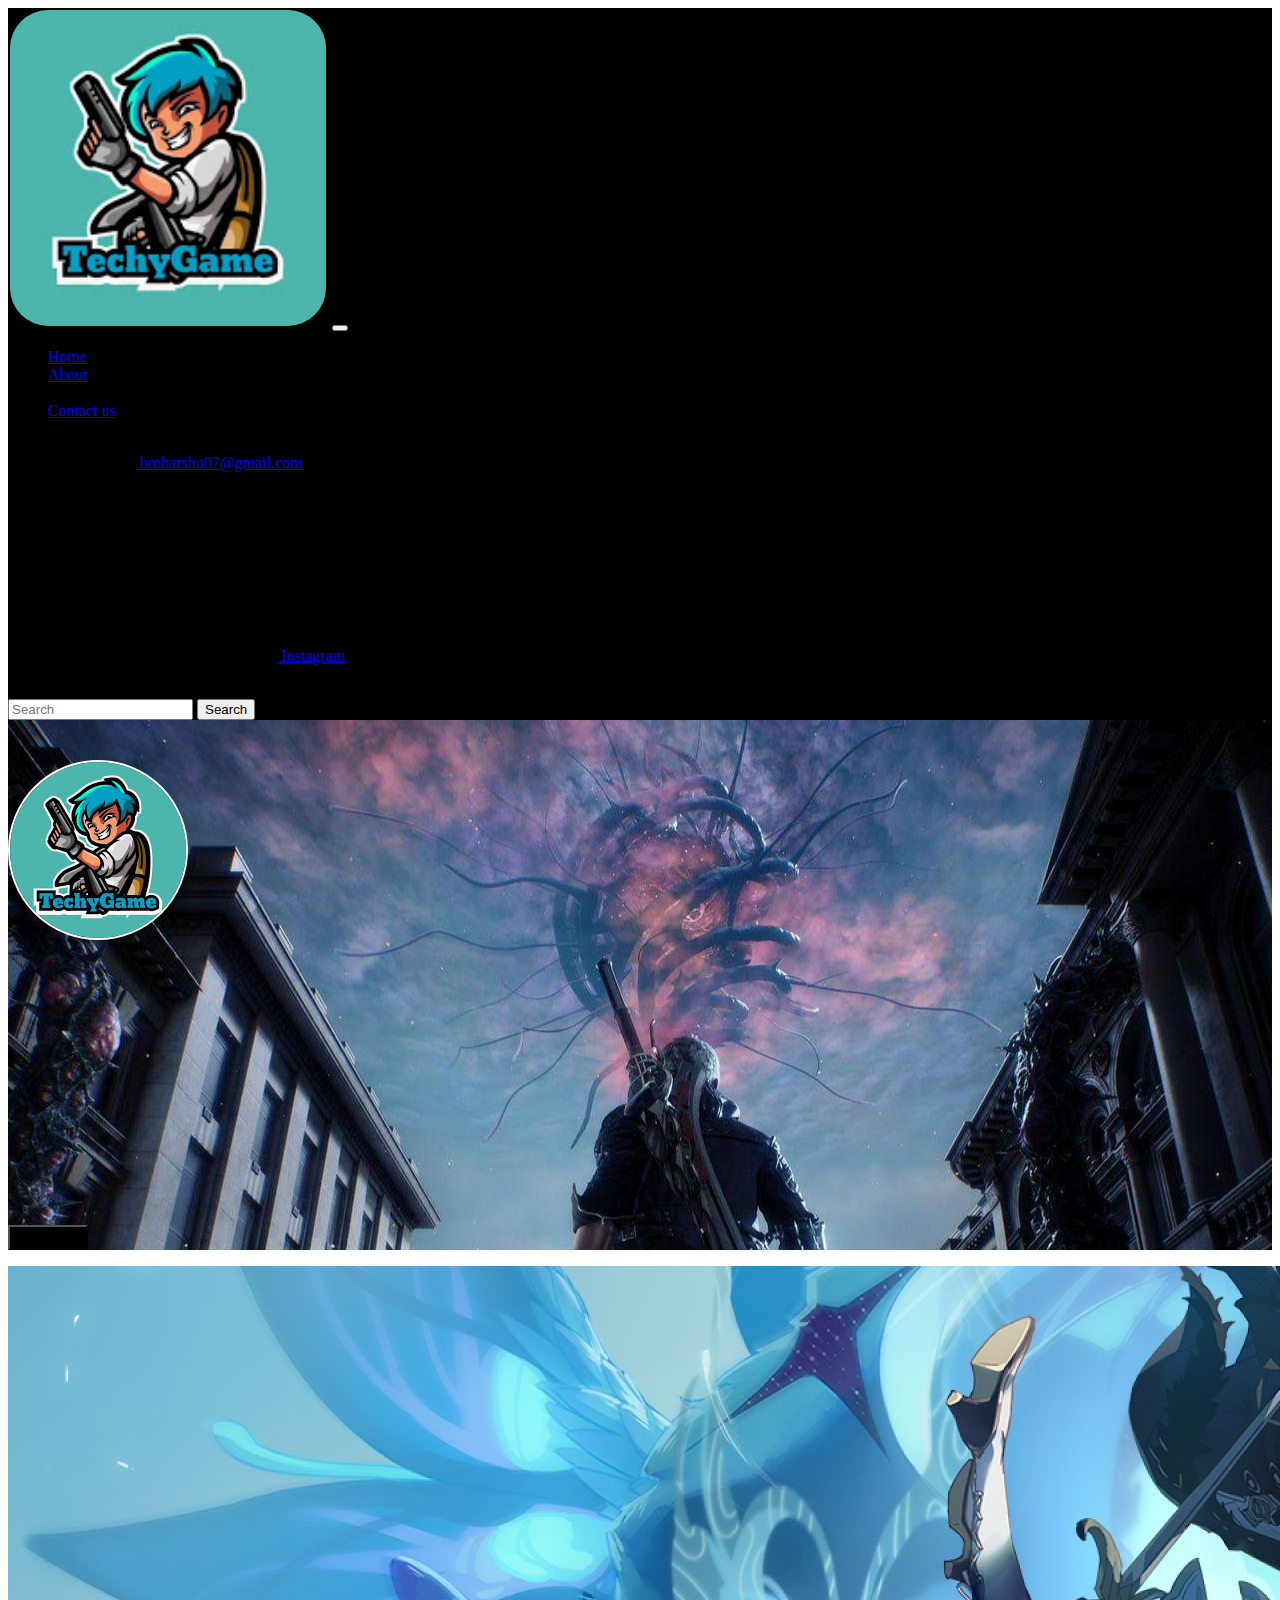
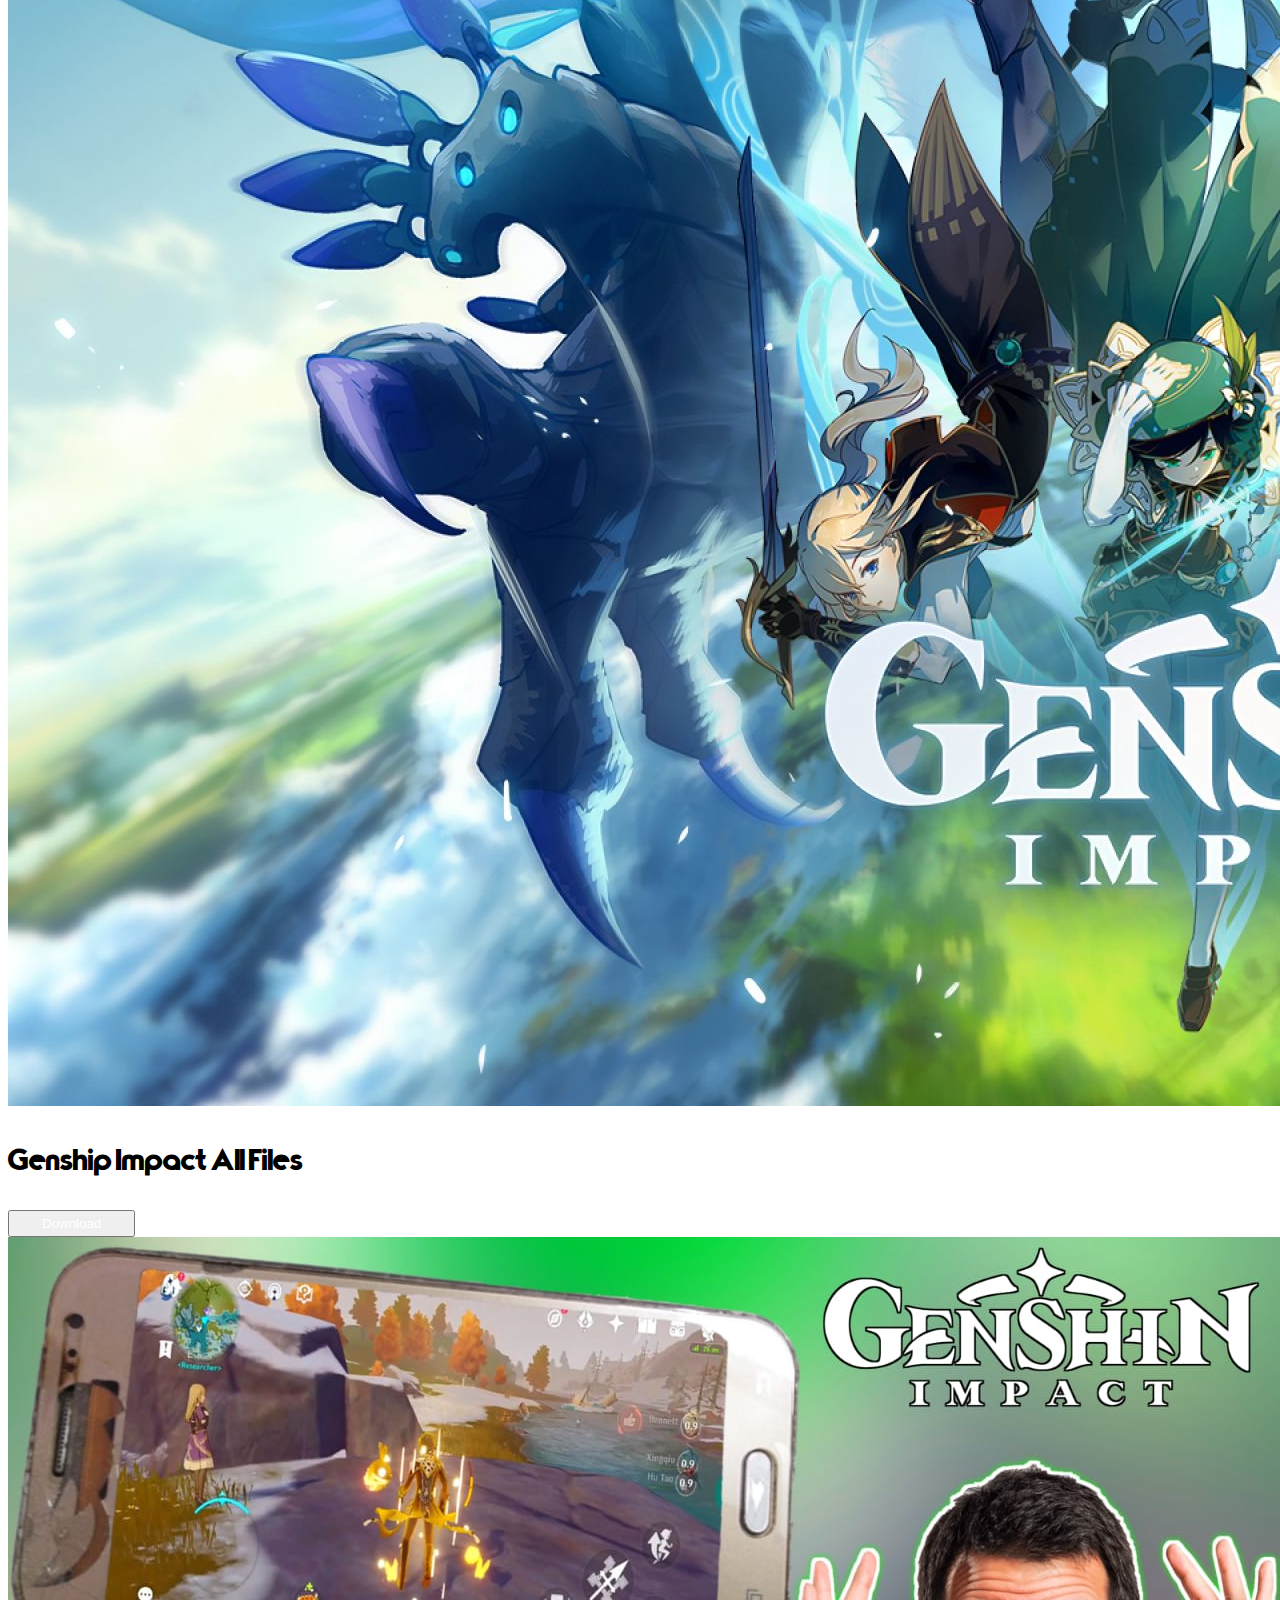
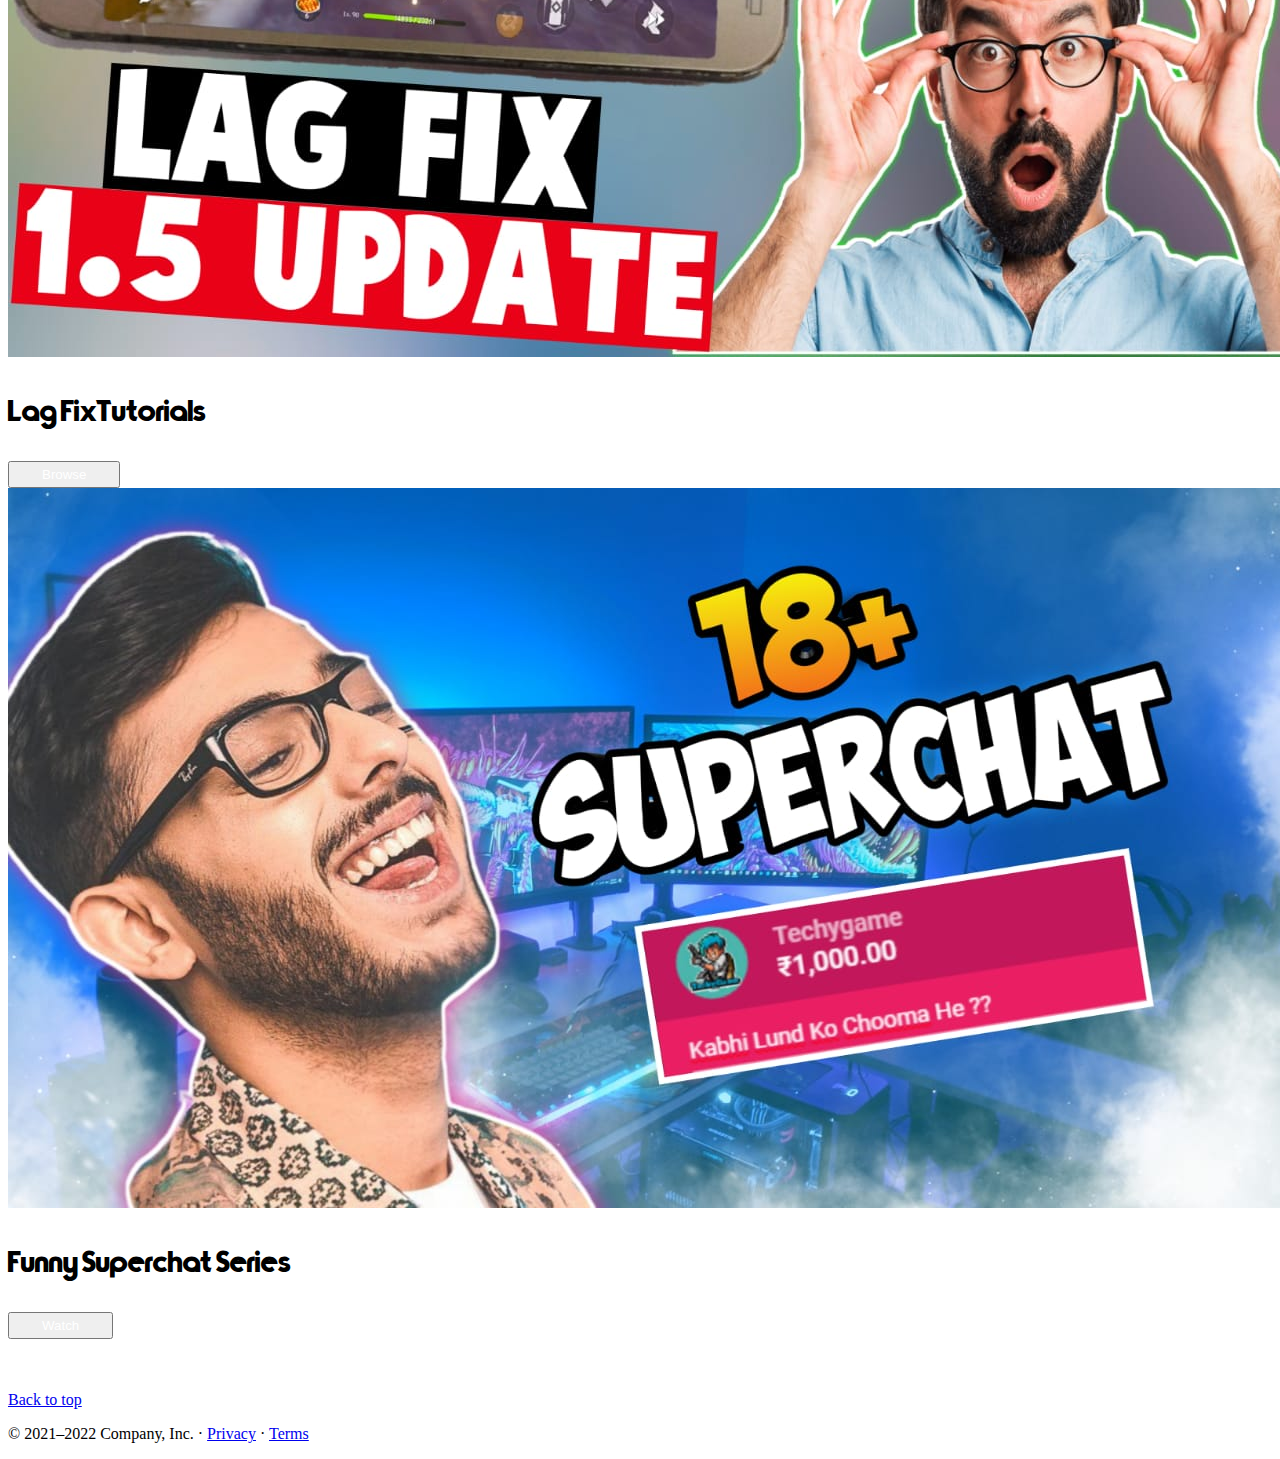
<file: index.html>
<!doctype html>
<html lang="en">

<head>
  <!-- Required meta tags -->
  <meta charset="utf-8">
  <meta name="viewport" content="width=device-width, initial-scale=1">

  <!-- Bootstrap CSS -->
  <link href="https://cdn.jsdelivr.net/npm/bootstrap@5.0.1/dist/css/bootstrap.min.css" rel="stylesheet"
    integrity="sha384-+0n0xVW2eSR5OomGNYDnhzAbDsOXxcvSN1TPprVMTNDbiYZCxYbOOl7+AMvyTG2x" crossorigin="anonymous">
  <link rel="stylesheet" href="tech.css">

  <title>Techygame</title>
  <style>




  </style>
</head>

<body>
  <nav class="navbar fixed-top navbar-expand-lg navbar-dark">
    <div class="container-fluid">
      <a class="navbar-brand " href="#"><img src="techlogo.jpg" alt=""
          style="width: 25%; height: auto; border: 2px solid black;border-radius: 40px;"></a>
      <button class="navbar-toggler" type="button" data-bs-toggle="collapse" data-bs-target="#navbarSupportedContent"
        aria-controls="navbarSupportedContent" aria-expanded="false" aria-label="Toggle navigation">
        <span class="navbar-toggler-icon"></span>
      </button>
      <div class="collapse navbar-collapse" id="navbarSupportedContent">
        <ul class="navbar-nav me-auto mb-2 mb-lg-0 h4">
          <li class="nav-item">
            <a class="nav-link active" aria-current="page" href="#">Home</a>
          </li>
          <li class="nav-item">
            <a class="nav-link" href="about.html">About</a>
          </li>
          <li class="nav-item">
            <a class="nav-link" href="#"></a>
          </li>
          <li class="nav-item dropdown">
            <a class="nav-link dropdown-toggle" href="#" id="navbarDropdown" role="button" data-bs-toggle="dropdown"
              aria-expanded="false">Contact us

            </a>
            <ul class="dropdown-menu" aria-labelledby="navbarDropdown">
              <li><a class="dropdown-item" href="#"><img src="gmail.png" alt="gmail"> broharshu07@gmail.com</a></li>
              <li><a class="dropdown-item" href="https://www.instagram.com/techygame212/"><img src="instagram.svg" alt="insta" style="width: 16%;"> Instagram</a></li>

              <li><a class="dropdown-item" href="#"></a></li>
            </ul>
          </li>

        </ul>
        <form class="d-flex">
          <input class="form-control me-2" type="search" placeholder="Search" aria-label="Search">
          <button class="btn btn-outline-success" type="submit">Search</button>
        </form>
      </div>
    </div>
  </nav>

  <!-- Jumbotron -->
  <div class="bg-image p-5 text-center shadow-1-strong rounded mb-5 text-white lemon">
    <img src="techlogo.jpg" alt="logo" style="margin-top: 40px;border: 2px solid white;border-radius: 100px;">
    <h1 class="mb-3 h2"></h1>

    <button type="button" class="btn btn-outline-danger pea" style="margin-top: 259px;background:black;">
      <svg xmlns="http://www.w3.org/2000/svg" width="16" height="16" fill="currentColor" class="bi bi-youtube"
        viewBox="0 0 16 16">
        <path
          d="M8.051 1.999h.089c.822.003 4.987.033 6.11.335a2.01 2.01 0 0 1 1.415 1.42c.101.38.172.883.22 1.402l.01.104.022.26.008.104c.065.914.073 1.77.074 1.957v.075c-.001.194-.01 1.108-.082 2.06l-.008.105-.009.104c-.05.572-.124 1.14-.235 1.558a2.007 2.007 0 0 1-1.415 1.42c-1.16.312-5.569.334-6.18.335h-.142c-.309 0-1.587-.006-2.927-.052l-.17-.006-.087-.004-.171-.007-.171-.007c-1.11-.049-2.167-.128-2.654-.26a2.007 2.007 0 0 1-1.415-1.419c-.111-.417-.185-.986-.235-1.558L.09 9.82l-.008-.104A31.4 31.4 0 0 1 0 7.68v-.123c.002-.215.01-.958.064-1.778l.007-.103.003-.052.008-.104.022-.26.01-.104c.048-.519.119-1.023.22-1.402a2.007 2.007 0 0 1 1.415-1.42c.487-.13 1.544-.21 2.654-.26l.17-.007.172-.006.086-.003.171-.007A99.788 99.788 0 0 1 7.858 2h.193zM6.4 5.209v4.818l4.157-2.408L6.4 5.209z">
        </path>
      </svg><a href="https://www.youtube.com/channel/UCTXOh9XJdQehwGWTOVysMhg/featured">Youtube</a>
    </button>

    <p>

    </p>
  </div>
  <!-- Jumbotron -->
  <div class="container">

    <div class="row row-cols-1 row-cols-sm-2 row-cols-md-3 g-3">
      <div class="col">
        <div class="card text-white bg-dark shadow-sm">
          <img class="bd-placeholder-img card-img-top" src="gen.jpg" alt="error">

          <div class="card-body venom">
            <p class="card-text text-center">Genship Impact All Files</p>
            <div class="d-flex justify-content-center align-items-center">
              <div class="btn-group">
                <button type="button" class="btn btn-danger btn-sm btn-outline-light nemo"><a href="https://www.mediafire.com/file/hassau2xj157644/Genshin_Impact_Super_Smooth.7z/file">Download</a></button>

              </div>
              <small class="text-muted"></small>
            </div>
          </div>
        </div>
      </div>

      <div class="col">
        <div class="card text-white bg-dark  shadow-sm">
          <img class="bd-placeholder-img card-img-top" src="melon.jpg" alt="errroe">


          <div class="card-body venom">
            <p class="card-text text-center">Lag Fix Tutorials</p>
            <div class="d-flex justify-content-center align-items-center">
              <div class="btn-group">
                <button type="button" class="btn btn-danger btn-sm btn-outline-light nemo"><a href="https://youtube.com/playlist?list=PLGuz89RqQgoh26BsjbzugXJwNNgYGcQ-K">Browse</a></button>

              </div>
              <small class="text-muted"></small>
            </div>
          </div>
        </div>
      </div>
      <div class="col">
        <div class="card text-white bg-dark  shadow-sm">
          <img class="bd-placeholder-img card-img-top" src="jelon.jpg" alt="erroe">


          <div class="card-body venom">
            <p class="card-text text-center">Funny Superchat Series</p>
            <div class="d-flex justify-content-center align-items-center">
              <div class="btn-group">
                <button type="button" class="btn btn-danger btn-sm btn-outline-light nemo"><a href="https://youtube.com/playlist?list=PLGuz89RqQgogeak5-QZ-q2XbgqsQSsv-N">Watch</a></button>

              </div>
              <small class="text-muted"></small>
            </div>
          </div>
        </div>
      </div>


    </div>
  </div>






  <br><br>

  <!-- footer -->
  <footer class="container">
    <p class="float-end"><a href="#">Back to top</a></p>
    <p>© 2021–2022 Company, Inc. · <a href="#">Privacy</a> · <a href="#">Terms</a></p>
  </footer>
  <!-- footer -->






  <!-- Optional JavaScript; choose one of the two! -->

  <!-- Option 1: Bootstrap Bundle with Popper -->
  <script src="https://cdn.jsdelivr.net/npm/bootstrap@5.0.1/dist/js/bootstrap.bundle.min.js"
    integrity="sha384-gtEjrD/SeCtmISkJkNUaaKMoLD0//ElJ19smozuHV6z3Iehds+3Ulb9Bn9Plx0x4"
    crossorigin="anonymous"></script>

  <!-- Option 2: Separate Popper and Bootstrap JS -->
  <!--
    <script src="https://cdn.jsdelivr.net/npm/@popperjs/core@2.9.2/dist/umd/popper.min.js" integrity="sha384-IQsoLXl5PILFhosVNubq5LC7Qb9DXgDA9i+tQ8Zj3iwWAwPtgFTxbJ8NT4GN1R8p" crossorigin="anonymous"></script>
    <script src="https://cdn.jsdelivr.net/npm/bootstrap@5.0.1/dist/js/bootstrap.min.js" integrity="sha384-Atwg2Pkwv9vp0ygtn1JAojH0nYbwNJLPhwyoVbhoPwBhjQPR5VtM2+xf0Uwh9KtT" crossorigin="anonymous"></script>
    -->
</body>

</html>
</file>
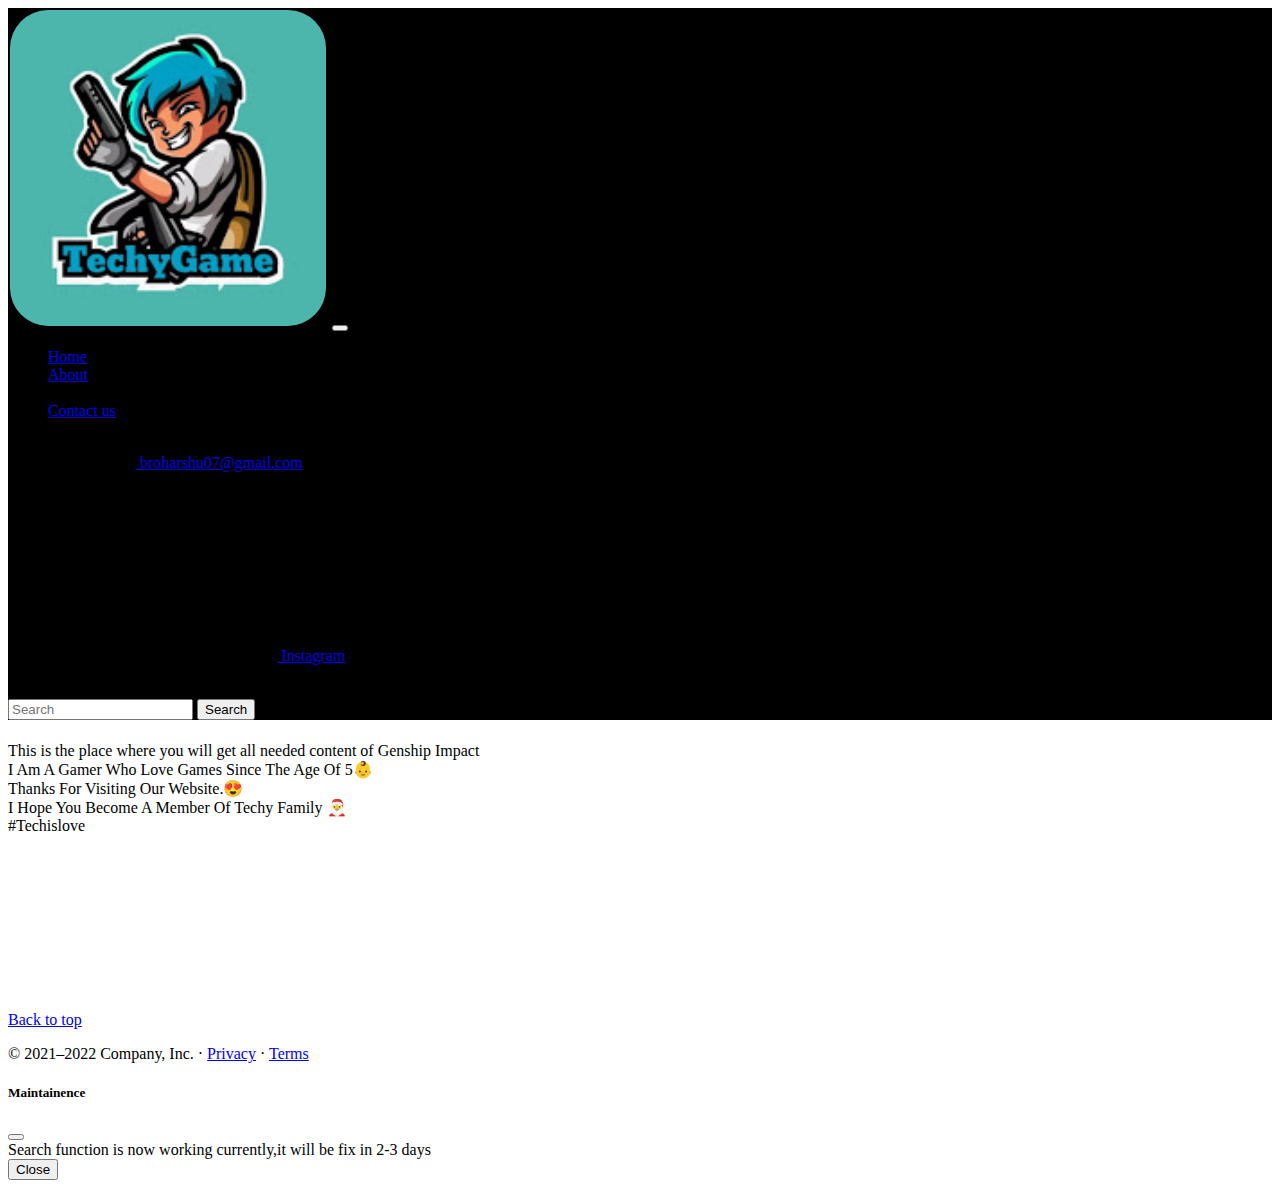
<file: about.html>
<!doctype html>
<html lang="en">

<head>
  <!-- Required meta tags -->
  <meta charset="utf-8">
  <meta name="viewport" content="width=device-width, initial-scale=1">

  <!-- Bootstrap CSS -->
  <link href="https://cdn.jsdelivr.net/npm/bootstrap@5.0.1/dist/css/bootstrap.min.css" rel="stylesheet"
    integrity="sha384-+0n0xVW2eSR5OomGNYDnhzAbDsOXxcvSN1TPprVMTNDbiYZCxYbOOl7+AMvyTG2x" crossorigin="anonymous">
  <link rel="stylesheet" href="tech.css">

  <title>Techygame</title>
  <style>




  </style>
</head>

<body>
  <nav class="navbar fixed-top navbar-expand-lg navbar-dark">
    <div class="container-fluid">
      <a class="navbar-brand " href="#"><img src="techlogo.jpg" alt=""
          style="width: 25%; height: auto; border: 2px solid black;border-radius: 40px;"></a>
      <button class="navbar-toggler" type="button" data-bs-toggle="collapse" data-bs-target="#navbarSupportedContent"
        aria-controls="navbarSupportedContent" aria-expanded="false" aria-label="Toggle navigation">
        <span class="navbar-toggler-icon"></span>
      </button>
      <div class="collapse navbar-collapse" id="navbarSupportedContent">
        <ul class="navbar-nav me-auto mb-2 mb-lg-0 h4">
          <li class="nav-item">
            <a class="nav-link active" aria-current="page" href="index.html">Home</a>
          </li>
          <li class="nav-item">
            <a class="nav-link" href="#">About</a>
          </li>
          <li class="nav-item">
            <a class="nav-link" href="#"></a>
          </li>
          <li class="nav-item dropdown">
            <a class="nav-link dropdown-toggle" href="#" id="navbarDropdown" role="button" data-bs-toggle="dropdown"
              aria-expanded="false">Contact us

            </a>
            <ul class="dropdown-menu" aria-labelledby="navbarDropdown">
              <li><a class="dropdown-item" href="#"><img src="gmail.png" alt="gmail"> broharshu07@gmail.com</a></li>
              <li><a class="dropdown-item" href="https://www.instagram.com/techygame212/"><img src="instagram.svg" alt="insta" style="width: 16%;"> Instagram</a></li>

              <li><a class="dropdown-item" href="#"></a></li>
            </ul>
          </li>

        </ul>
        <form class="d-flex">
          <input class="form-control me-2" type="search" placeholder="Search" aria-label="Search">
          <button class="btn btn-outline-success" type="submit" data-bs-toggle="modal"
            data-bs-target="#searchModal">Search</button>
        </form>
      </div>
    </div>
  </nav>
  <!-- about -->
  <div class="p-4 p-md-5 mb-4 text-white rounded bg-dark my-5">
    <div class="col-md-6 px-0">
      <h1 class="display-4 fst-italic"></h1>
      <p class="lead my-3">This is the place where you will get all needed content of Genship Impact <br>
          I Am A Gamer Who Love Games Since The Age Of 5👶<br>

        Thanks For Visiting Our Website.😍<br>
        
        I Hope You Become A Member Of Techy Family 🎅<br>
        #Techislove
    </p>
      
    </div>
  </div>
  <br><br><br><br><br><br><br><br>









 

  <!-- footer -->
  <footer class="container">
    <p class="float-end"><a href="#">Back to top</a></p>
    <p>© 2021–2022 Company, Inc. · <a href="#">Privacy</a> · <a href="#">Terms</a></p>
  </footer>
  <!-- footer -->



  <!-- Modal -->
  <div class="modal fade" id="searchModal" tabindex="-1" aria-labelledby="searchModalLabel" aria-hidden="true">
    <div class="modal-dialog">
      <div class="modal-content">
        <div class="modal-header">
          <h5 class="modal-title" id="searchModalLabel">Maintainence</h5>
          <button type="button" class="btn-close" data-bs-dismiss="modal" aria-label="Close"></button>
        </div>
        <div class="modal-body">
          Search function is now working currently,it will be fix in 2-3 days
        </div>
        <div class="modal-footer">
          <button type="button" class="btn btn-secondary" data-bs-dismiss="modal">Close</button>

        </div>
      </div>
    </div>
  </div>


  <!-- Optional JavaScript; choose one of the two! -->

  <!-- Option 1: Bootstrap Bundle with Popper -->
  <script src="https://cdn.jsdelivr.net/npm/bootstrap@5.0.1/dist/js/bootstrap.bundle.min.js"
    integrity="sha384-gtEjrD/SeCtmISkJkNUaaKMoLD0//ElJ19smozuHV6z3Iehds+3Ulb9Bn9Plx0x4"
    crossorigin="anonymous"></script>

  <!-- Option 2: Separate Popper and Bootstrap JS -->
  <!--
    <script src="https://cdn.jsdelivr.net/npm/@popperjs/core@2.9.2/dist/umd/popper.min.js" integrity="sha384-IQsoLXl5PILFhosVNubq5LC7Qb9DXgDA9i+tQ8Zj3iwWAwPtgFTxbJ8NT4GN1R8p" crossorigin="anonymous"></script>
    <script src="https://cdn.jsdelivr.net/npm/bootstrap@5.0.1/dist/js/bootstrap.min.js" integrity="sha384-Atwg2Pkwv9vp0ygtn1JAojH0nYbwNJLPhwyoVbhoPwBhjQPR5VtM2+xf0Uwh9KtT" crossorigin="anonymous"></script>
    -->
</body>

</html>
</file>
<file: tech.css>
.lemon{
    background-image: url(editedmo.jpg);
}
@media only screen and (max-width: 500px){
    .lemon{
        background-image: url(Dodo.jpg);
        background-size: cover;
    }
}
@font-face {
    font-family:TypoGraphica_demo ;
    src: url(TypoGraphica_demo.otf);
}
.venom p{
    font-family:'TypoGraphica_demo' ;
    font-size: 30px;
}
.nemo{
    padding: 4px 32px;
}
.navbar{
    background: black;
}
.pea a{
    text-decoration: none;
    color:currentColor;
}
.nemo a{
    text-decoration: none;
    color: white;
}
.nemo a:hover{
    color: black;
}
</file>
